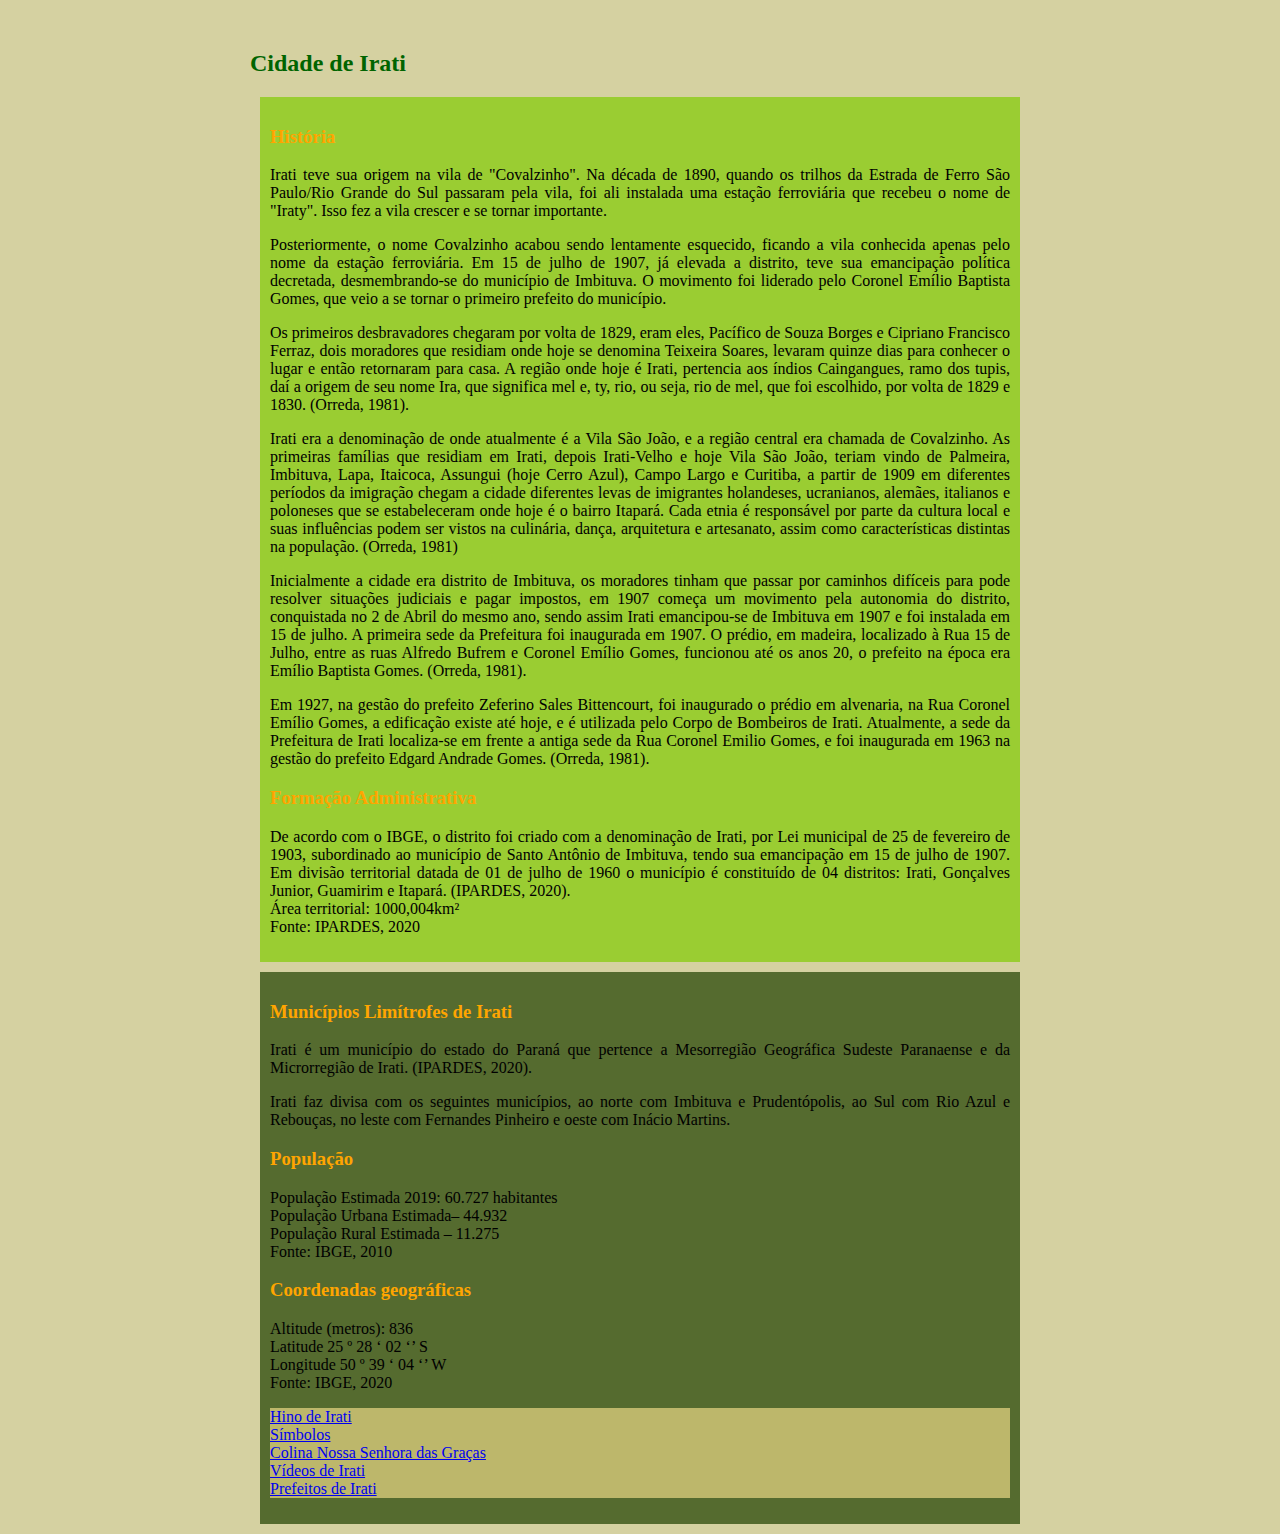
<file: index.html>
<!DOCTYPE html>
<html lang="en">
<head>
    <meta charset="UTF-8">
    <meta http-equiv="X-UA-Compatible" content="IE=edge">
    <meta name="viewport" content="width=device-width, initial-scale=1.0">
    <title>Cidade de Irati</title>
    <link rel="stylesheet" href="style.css">
</head>
<body>
<h2 class="verde">Cidade de Irati</h2>
<div class="div1">
    <h3 class="amarelo">História</h3>

    <p>Irati teve sua origem na vila de "Covalzinho". Na década de 1890, quando os trilhos da Estrada de Ferro São Paulo/Rio Grande do Sul passaram pela vila, foi ali instalada uma estação ferroviária que recebeu o nome de "Iraty". Isso fez a vila crescer e se tornar importante.</p>
    <p>Posteriormente, o nome Covalzinho acabou sendo lentamente esquecido, ficando a vila conhecida apenas pelo nome da estação ferroviária. Em 15 de julho de 1907, já elevada a distrito, teve sua emancipação política decretada, desmembrando-se do município de Imbituva. O movimento foi liderado pelo Coronel Emílio Baptista Gomes, que veio a se tornar o primeiro prefeito do município.</p>
    <p>Os primeiros desbravadores chegaram por volta de 1829, eram eles, Pacífico de Souza Borges e Cipriano Francisco Ferraz, dois moradores que residiam onde hoje se denomina Teixeira Soares, levaram quinze dias para conhecer o lugar e então retornaram para casa. A região onde hoje é Irati, pertencia aos índios Caingangues, ramo dos tupis, daí a origem de seu nome Ira, que significa mel e, ty, rio, ou seja, rio de mel, que foi escolhido, por volta de 1829 e 1830. (Orreda, 1981). </p>
    <p>Irati era a denominação de onde atualmente é a Vila São João, e a região central era chamada de Covalzinho. As primeiras famílias que residiam em Irati, depois Irati-Velho e hoje Vila São João, teriam vindo de Palmeira, Imbituva, Lapa, Itaicoca, Assungui (hoje Cerro Azul), Campo Largo e Curitiba, a partir de 1909 em diferentes períodos da imigração chegam a cidade diferentes levas de imigrantes holandeses, ucranianos, alemães, italianos e poloneses que se estabeleceram onde hoje é o bairro Itapará. Cada etnia é responsável por parte da cultura local e suas influências podem ser vistos na culinária, dança, arquitetura e artesanato, assim como características distintas na população. (Orreda, 1981) </p>
    <p>Inicialmente a cidade era distrito de Imbituva, os moradores tinham que passar por caminhos difíceis para pode resolver situações judiciais e pagar impostos, em 1907 começa um movimento pela autonomia do distrito, conquistada no 2 de Abril do mesmo ano, sendo assim Irati emancipou-se de Imbituva em 1907 e foi instalada em 15 de julho. A primeira sede da Prefeitura foi inaugurada em 1907. O prédio, em madeira, localizado à Rua 15 de Julho, entre as ruas Alfredo Bufrem e Coronel Emílio Gomes, funcionou até os anos 20, o prefeito na época era Emílio Baptista Gomes. (Orreda, 1981). </p>
    <p>Em 1927, na gestão do prefeito Zeferino Sales Bittencourt, foi inaugurado o prédio em alvenaria, na Rua Coronel Emílio Gomes, a edificação existe até hoje, e é utilizada pelo Corpo de Bombeiros de Irati. Atualmente, a sede da Prefeitura de Irati localiza-se em frente a antiga sede da Rua Coronel Emilio Gomes, e foi inaugurada em 1963 na gestão do prefeito Edgard Andrade Gomes. (Orreda, 1981).</p>

    <h3 class="amarelo">Formação Administrativa</h3>

    <p>De acordo com o IBGE, o distrito foi criado com a denominação de Irati, por Lei municipal de 25 de fevereiro de 1903, subordinado ao município de Santo Antônio de Imbituva, tendo sua emancipação em 15 de julho de 1907. Em divisão territorial datada de 01 de julho de 1960 o município é constituído de 04 distritos: Irati, Gonçalves Junior, Guamirim e Itapará. (IPARDES, 2020). 
    <br>Área territorial: 1000,004km²
    <br>Fonte: IPARDES, 2020
    </p>
</div>
<div class="div2">
    <h3 class="amarelo">Municípios Limítrofes de Irati</h3>

    <p>Irati é um município do estado do Paraná que pertence a Mesorregião Geográfica Sudeste Paranaense e da Microrregião de Irati. (IPARDES, 2020). </p>
    <p>Irati faz divisa com os seguintes municípios, ao norte com Imbituva e Prudentópolis, ao Sul com Rio Azul e Rebouças, no leste com Fernandes Pinheiro e oeste com Inácio Martins. </p>

    <h3 class="amarelo">População</h3>

    <p>População Estimada 2019: 60.727 habitantes
    <br>População Urbana Estimada– 44.932   
    <br>População Rural Estimada – 11.275
    <br>Fonte: IBGE, 2010</p>

    <h3 class="amarelo">Coordenadas geográficas</h3>

    <p>Altitude (metros): 836
    <br>Latitude 25 º 28 ‘ 02 ‘’ S
    <br>Longitude 50 º 39 ‘ 04 ‘’ W
    <br>Fonte: IBGE, 2020

<br>
<footer class="footer">
    <p><a href="hino.html" target="_blank">Hino de Irati</a>
    <br><a href="simbolos.html" target="_blank">Símbolos</a>
    <br><a href="colina-nossa-senhoras-das-gracas.html" target="_blank">Colina Nossa Senhora das Graças</a>
    <br><a href="videos.html" target="_blank">Vídeos de Irati</a>
    <br><a href="prefeitos.html" target="_blank">Prefeitos de Irati</a></p>
</footer>
</div>
</body>
</html>
</file>
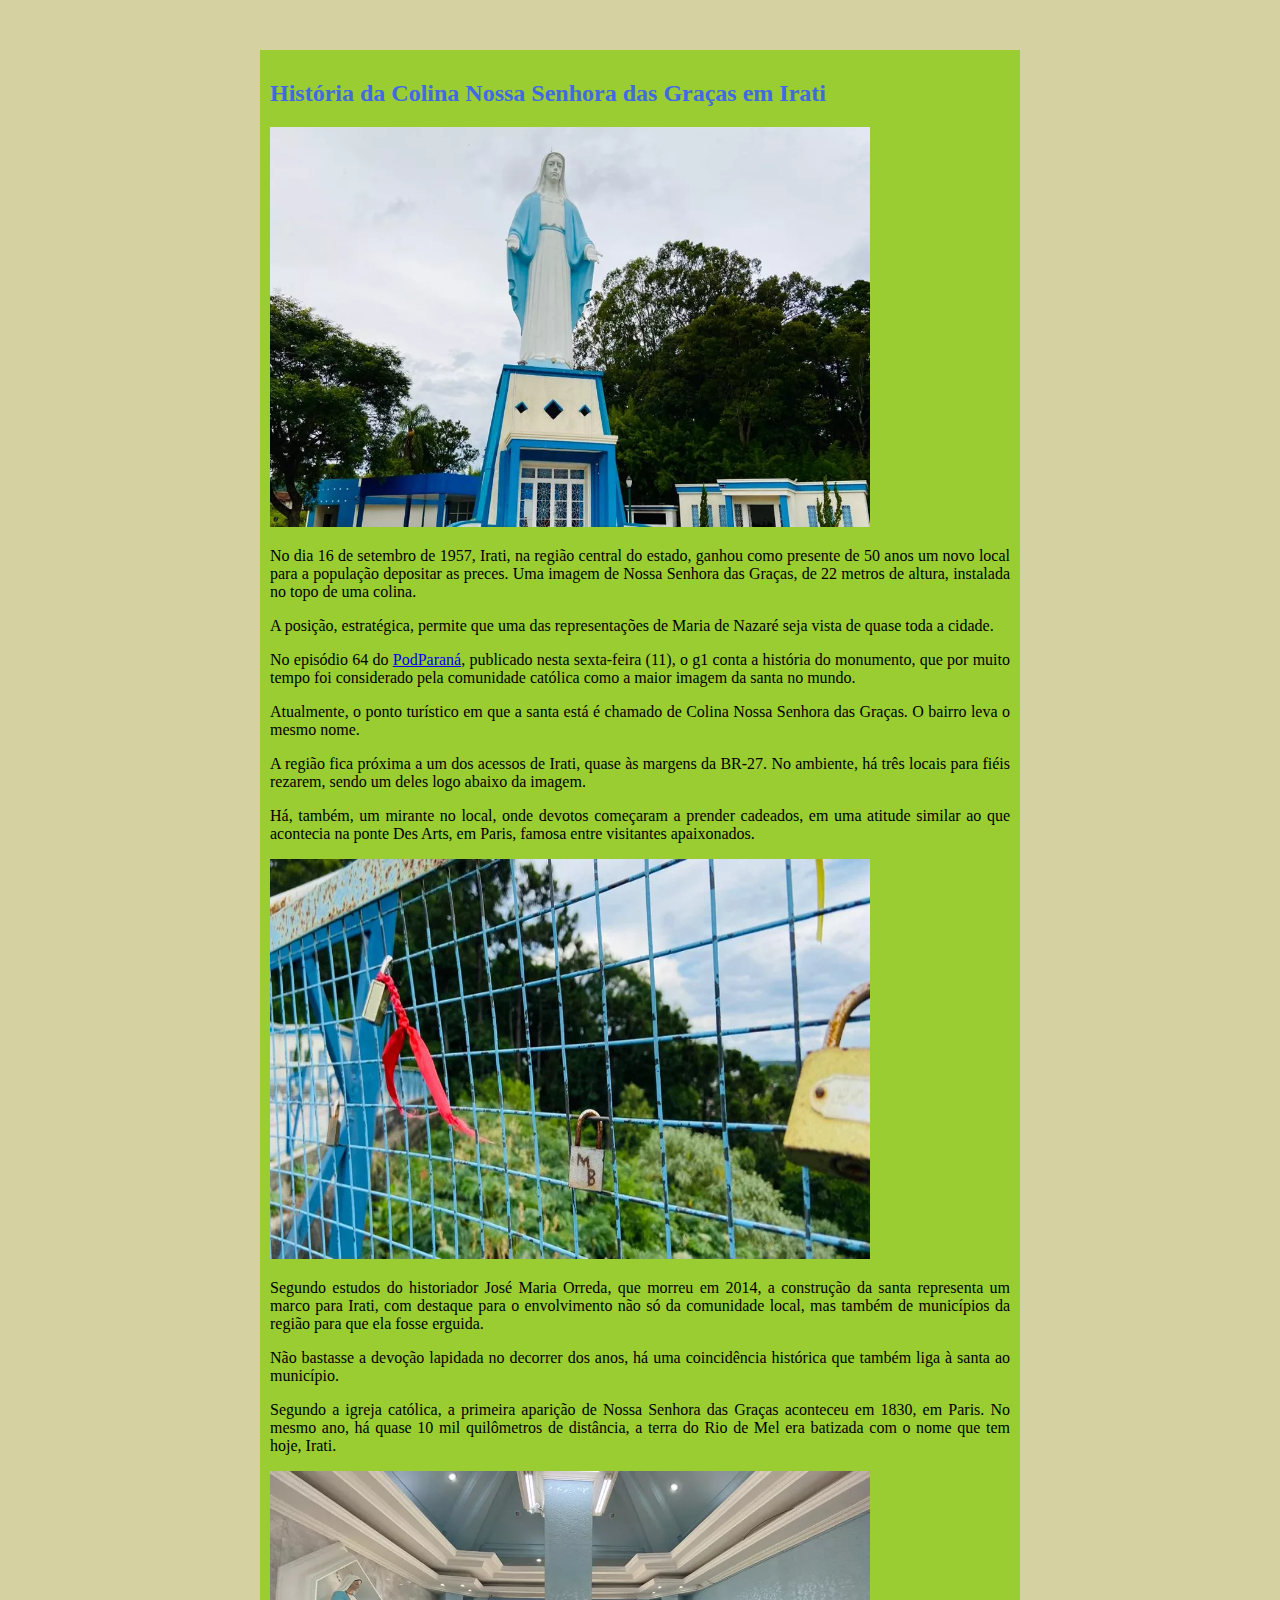
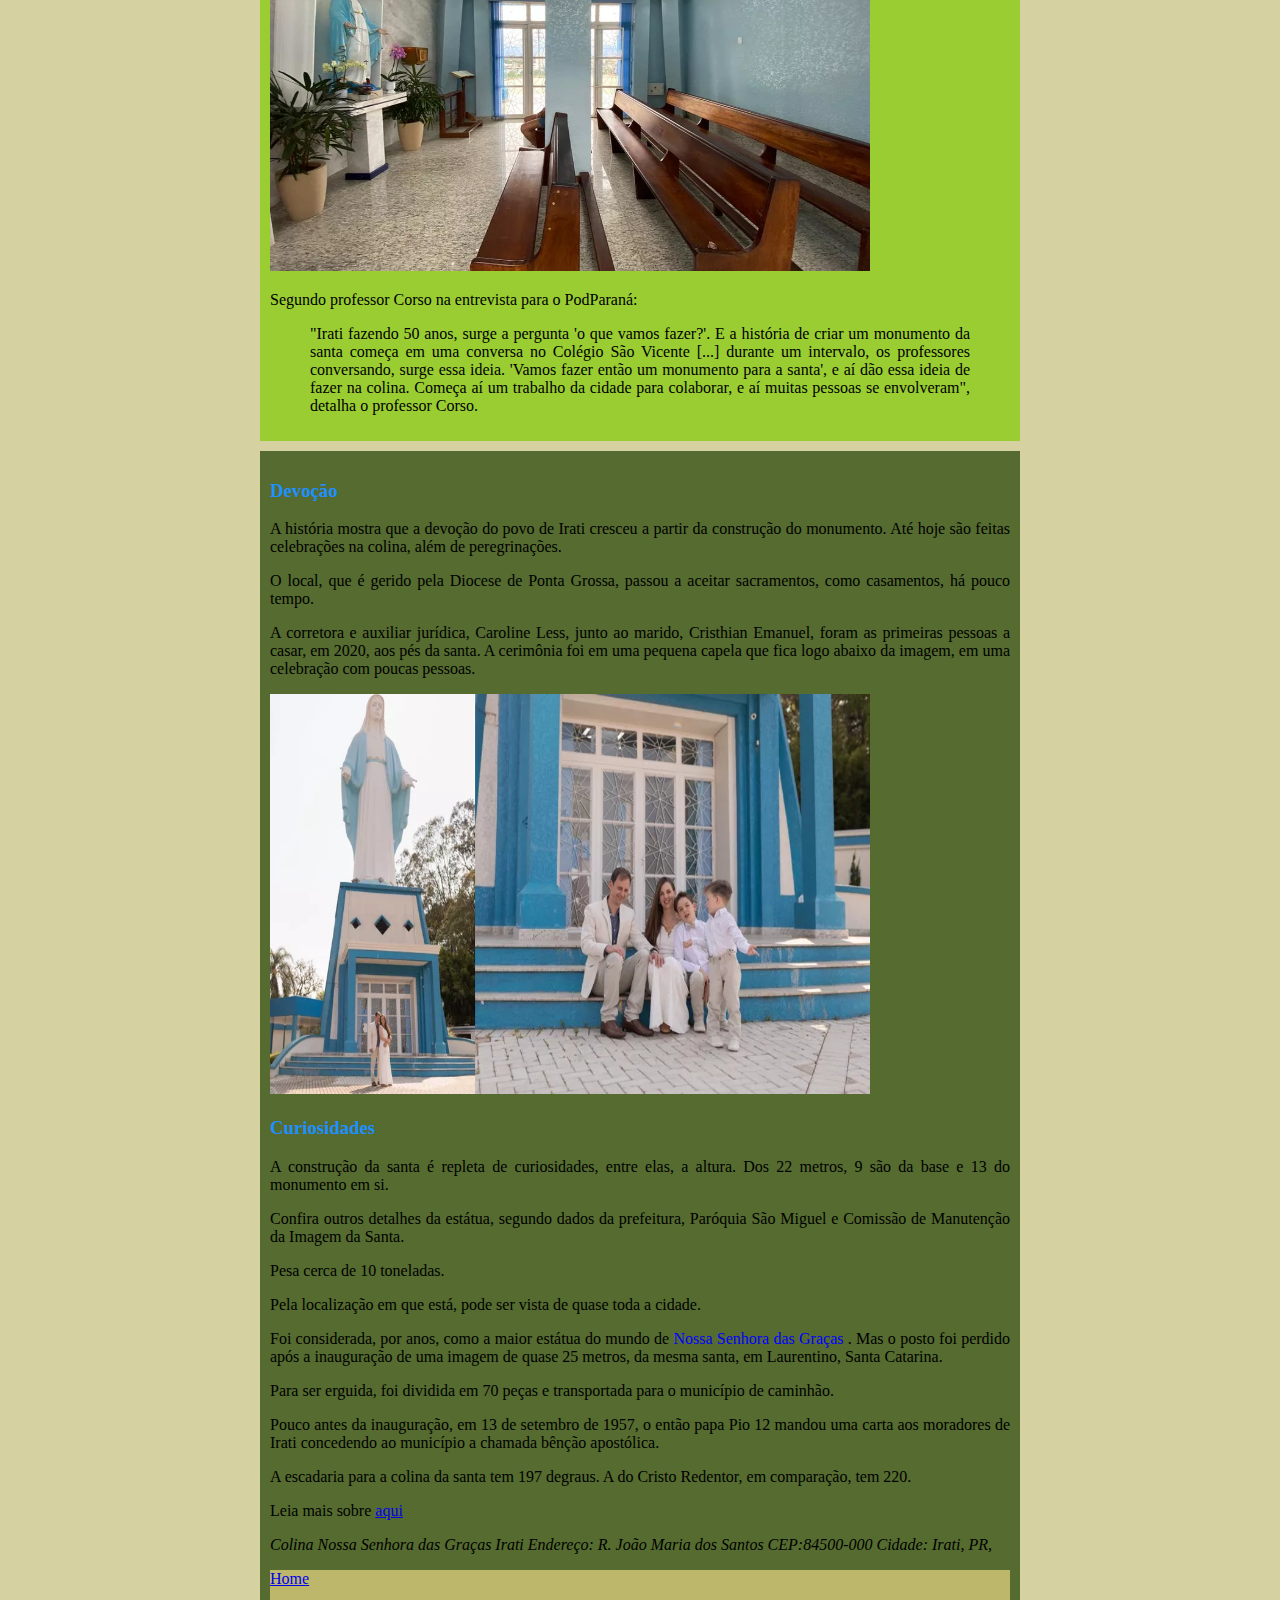
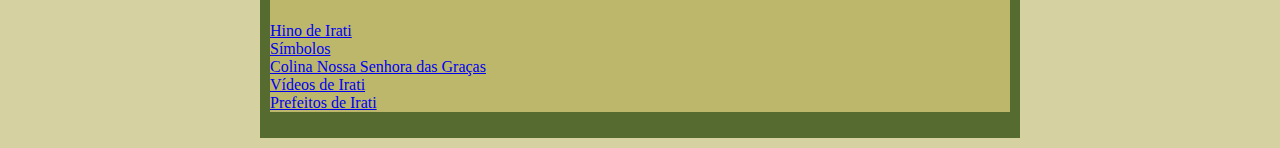
<file: colina-nossa-senhoras-das-gracas.html>
<!DOCTYPE html>
<html lang="en">
<head>
    <meta charset="UTF-8">
    <meta http-equiv="X-UA-Compatible" content="IE=edge">
    <meta name="viewport" content="width=device-width, initial-scale=1.0">
    <title>História da Colina Nossa Senhora das Graças</title>
    <link rel="stylesheet" href="style.css">
</head>
<body>
<div class="div1">
    <h2 class="azul">História da Colina Nossa Senhora das Graças em Irati</h2>
    <img src="img/santa-nossa-senhora-gracas-irati.webp" width="600" height="400">

    <p>No dia 16 de setembro de 1957, Irati, na região central do estado, ganhou como presente de 50 anos um novo local para a população depositar as preces. Uma imagem de Nossa Senhora das Graças, de 22 metros de altura, instalada no topo de uma colina.</p>

    <p>A posição, estratégica, permite que uma das representações de Maria de Nazaré seja vista de quase toda a cidade.</p>

    <p>No episódio 64 do <a href="https://g1.globo.com/pr/parana/podcast/pod-parana/">PodParaná</a>, publicado nesta sexta-feira (11), o g1 conta a história do monumento, que por muito tempo foi considerado pela comunidade católica como a maior imagem da santa no mundo.</p>

    <p>Atualmente, o ponto turístico em que a santa está é chamado de Colina Nossa Senhora das Graças. O bairro leva o mesmo nome.</p>

    <p>A região fica próxima a um dos acessos de Irati, quase às margens da BR-27. No ambiente, há três locais para fiéis rezarem, sendo um deles logo abaixo da imagem.</p>

    <p>Há, também, um mirante no local, onde devotos começaram a prender cadeados, em uma atitude similar ao que acontecia na ponte Des Arts, em Paris, famosa entre visitantes apaixonados.</p>

    <img src="img/cadeados-santa-irati.webp" width="600" height="400">

    <p>Segundo estudos do historiador José Maria Orreda, que morreu em 2014, a construção da santa representa um marco para Irati, com destaque para o envolvimento não só da comunidade local, mas também de municípios da região para que ela fosse erguida.</p>

    <p>Não bastasse a devoção lapidada no decorrer dos anos, há uma coincidência histórica que também liga à santa ao município.</p>

    <p>Segundo a igreja católica, a primeira aparição de Nossa Senhora das Graças aconteceu em 1830, em Paris. No mesmo ano, há quase 10 mil quilômetros de distância, a terra do Rio de Mel era batizada com o nome que tem hoje, Irati.</p>

    <img src="img/capela-santa-irati.webp" width="600" height="400">
    <p>Segundo professor Corso na entrevista para o PodParaná:</p>
    <blockquote cite="https://g1.globo.com/pr/parana/podcast/pod-parana/noticia/2022/02/11/podparana-64-conheca-a-historia-da-estatua-de-irati-considerada-por-anos-como-a-maior-nossa-senhora-das-gracas-do-mundo.ghtml">
        "Irati fazendo 50 anos, surge a pergunta 'o que vamos fazer?'. E a história de criar um monumento da santa começa em uma conversa no Colégio São Vicente [...] durante um intervalo, os professores conversando, surge essa ideia. 'Vamos fazer então um monumento para a santa', e aí dão essa ideia de fazer na colina. Começa aí um trabalho da cidade para colaborar, e aí muitas pessoas se envolveram", detalha o professor Corso.</blockquote>
</div>
<div class="div2">
    <h3 class="azulclaro">Devoção</h3>

    <p>A história mostra que a devoção do povo de Irati cresceu a partir da construção do monumento. Até hoje são feitas celebrações na colina, além de peregrinações.</p>

    <p>O local, que é gerido pela Diocese de Ponta Grossa, passou a aceitar sacramentos, como casamentos, há pouco tempo.</p>

    <p>A corretora e auxiliar jurídica, Caroline Less, junto ao marido, Cristhian Emanuel, foram as primeiras pessoas a casar, em 2020, aos pés da santa. A cerimônia foi em uma pequena capela que fica logo abaixo da imagem, em uma celebração com poucas pessoas.</p>

    <img src="img/casamento-caroline-less-santa-irati.webp" width="600" height="400">
    

    <h3 class="azulclaro">Curiosidades</h3>

    <p>A construção da santa é repleta de curiosidades, entre elas, a altura. Dos 22 metros, 9 são da base e 13 do monumento em si.</p>

    <p>Confira outros detalhes da estátua, segundo dados da prefeitura, Paróquia São Miguel e Comissão de Manutenção da Imagem da Santa.</p>

    <p>Pesa cerca de 10 toneladas.</p>

    <p>Pela localização em que está, pode ser vista de quase toda a cidade.</p>

    <p>Foi considerada, por anos, como a maior estátua do mundo de <span>Nossa Senhora das Graças</span> . Mas o posto foi perdido após a inauguração de uma imagem de quase 25 metros, da mesma santa, em Laurentino, Santa Catarina.</p>

    <p>Para ser erguida, foi dividida em 70 peças e transportada para o município de caminhão.</p>

    <p>Pouco antes da inauguração, em 13 de setembro de 1957, o então papa Pio 12 mandou uma carta aos moradores de Irati concedendo ao município a chamada bênção apostólica.</p>

    <p>A escadaria para a colina da santa tem 197 degraus. A do Cristo Redentor, em comparação, tem 220.</p>

   <p>Leia mais sobre <a href="https://g1.globo.com/pr/parana/podcast/pod-parana/noticia/2022/02/11/podparana-64-conheca-a-historia-da-estatua-de-irati-considerada-por-anos-como-a-maior-nossa-senhora-das-gracas-do-mundo.ghtml">aqui</a></p>
   <address>
    Colina Nossa Senhora das Graças Irati
    Endereço: R. João Maria dos Santos 
    CEP:84500-000
    Cidade: Irati, PR, 
   </address>

<footer class="footer">
    <p><a href="index.html" target="_blank">Home</a>
    <p><br><a href="hino.html" target="_blank">Hino de Irati</a>
    <br><a href="simbolos.html" target="_blank">Símbolos</a>
    <br><a href="colina-nossa-senhoras-das-gracas.html" target="_blank">Colina Nossa Senhora das Graças</a>
    <br><a href="videos.html" target="_blank">Vídeos de Irati</a>
    <br><a href="prefeitos.html" target="_blank">Prefeitos de Irati</a></p>
</footer>
</div>
</body>
</html>
</file>
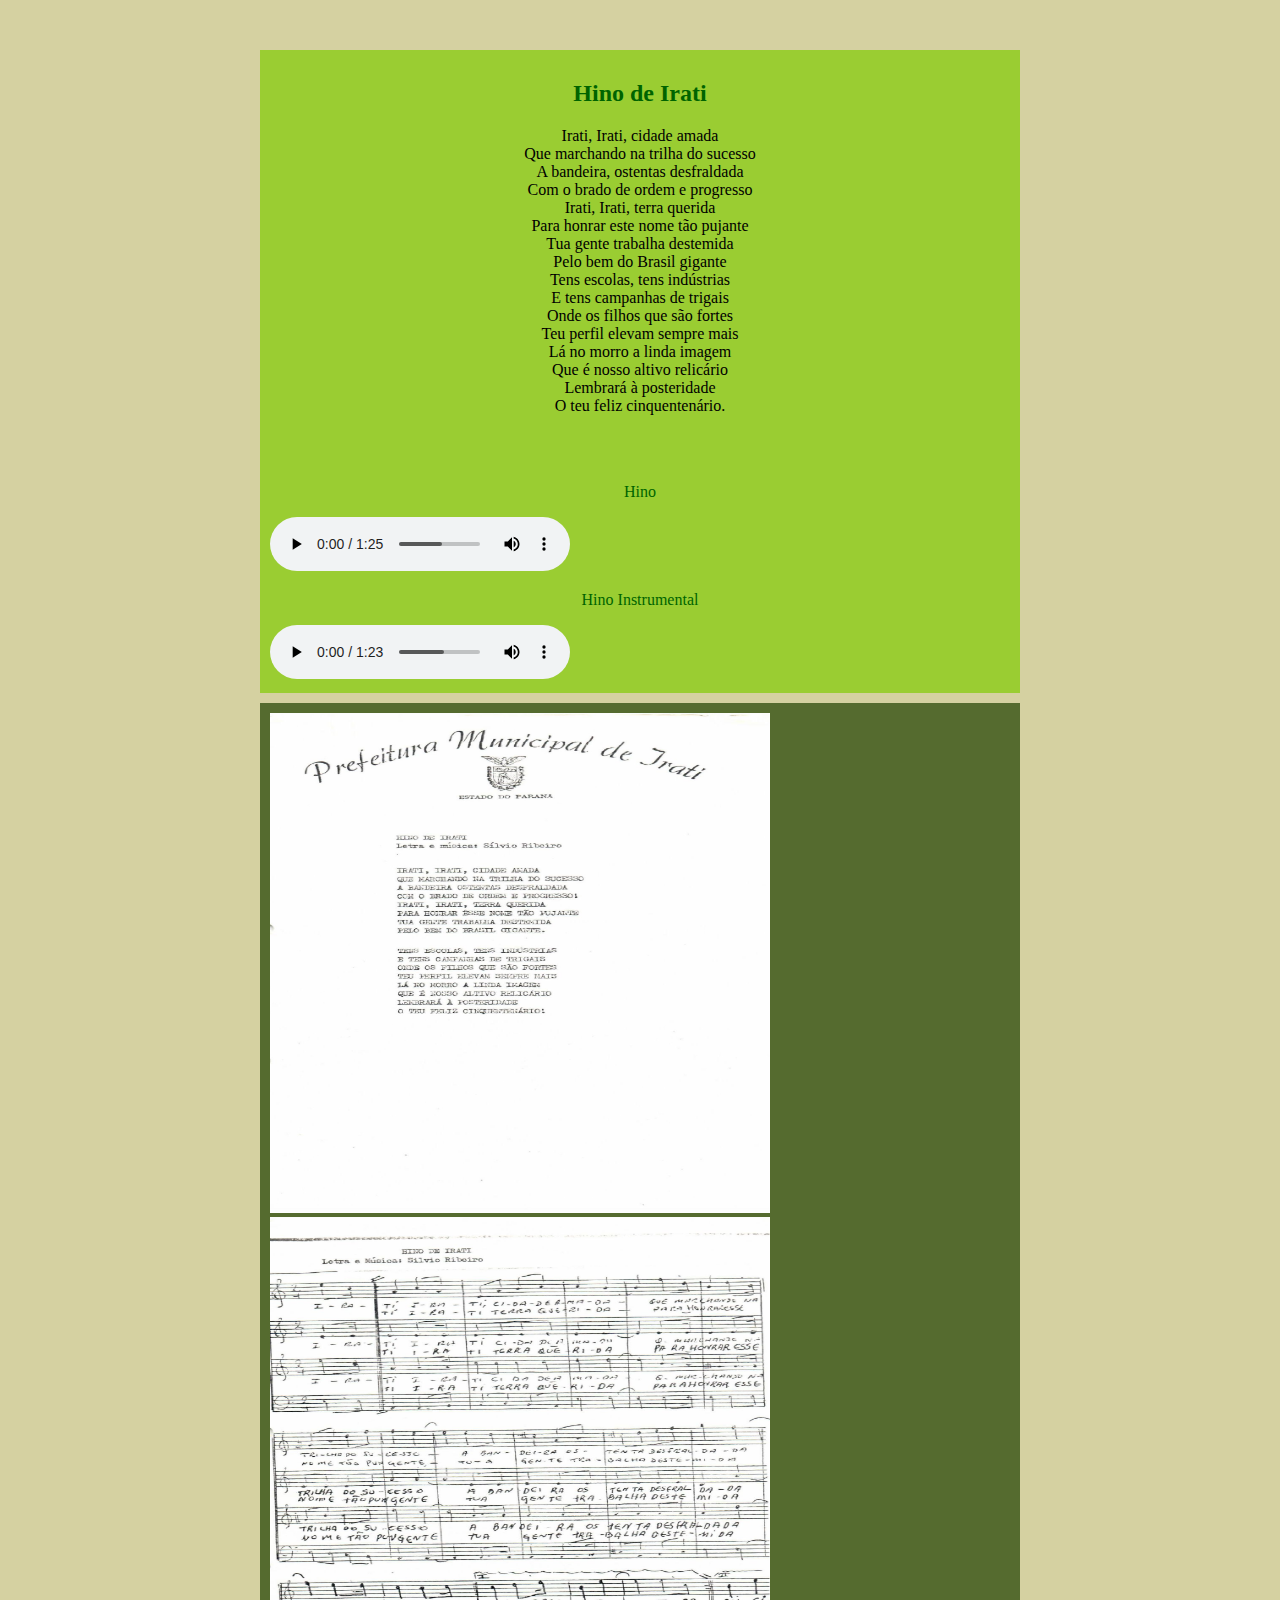
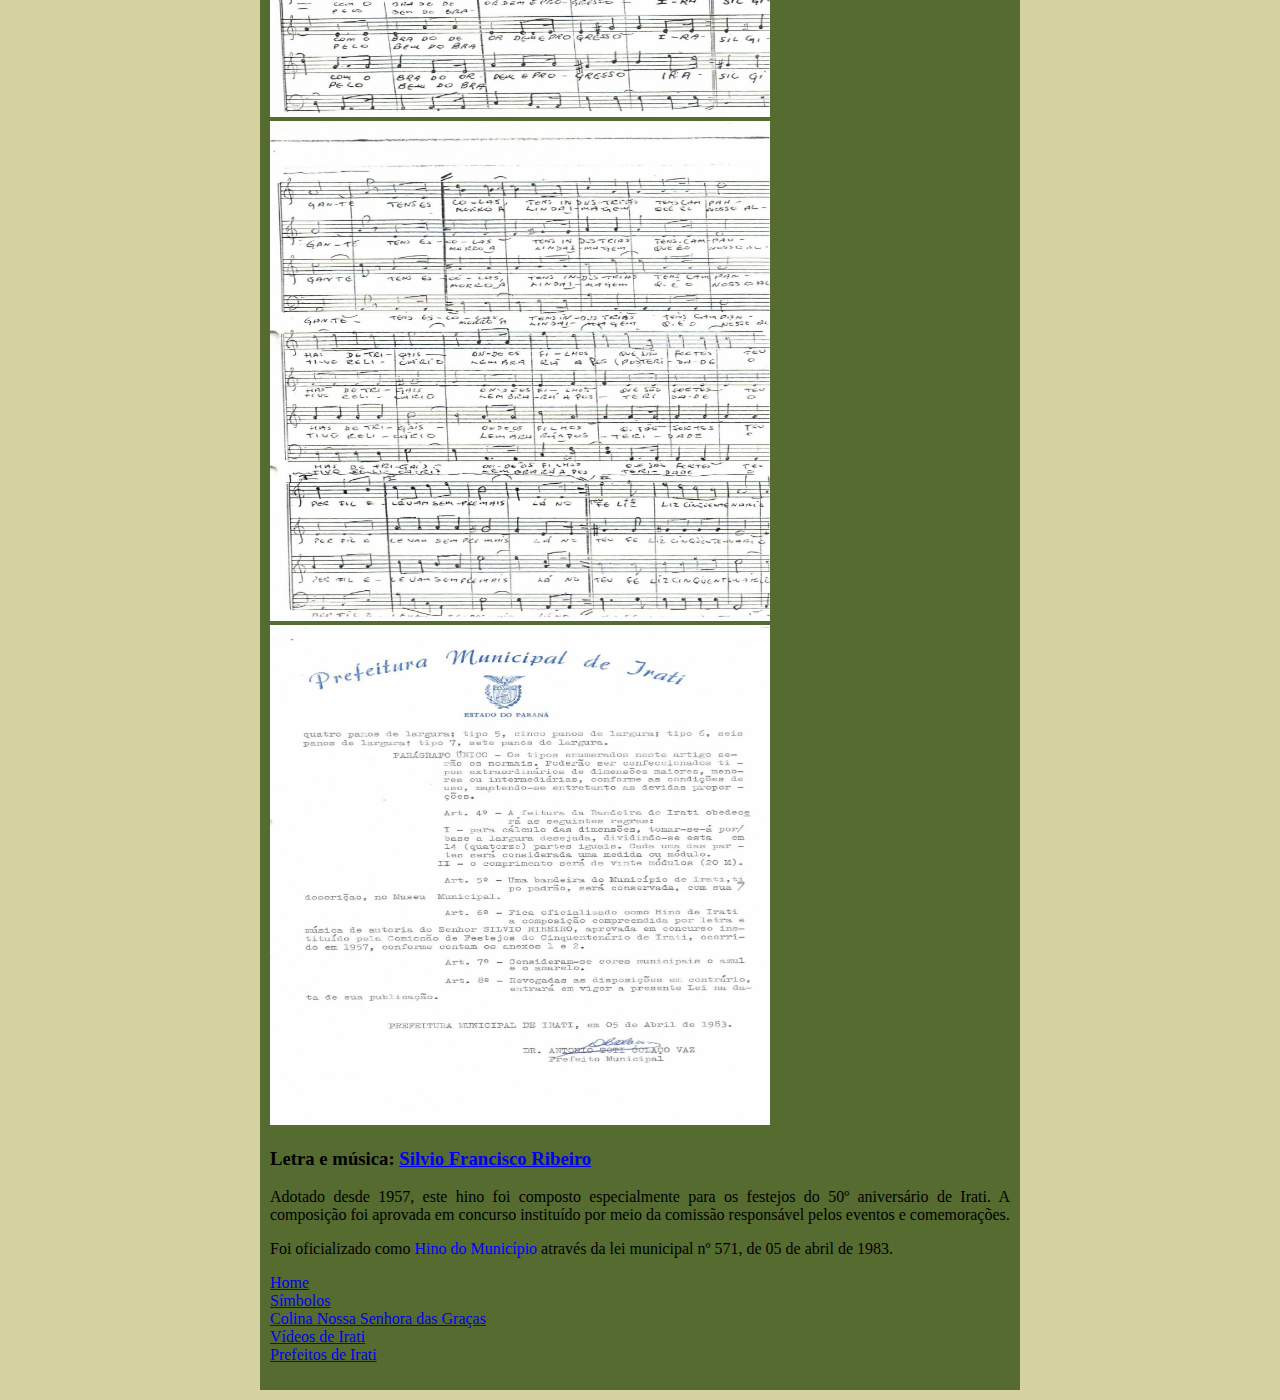
<file: hino.html>
<!DOCTYPE html>
<html lang="en">
<head>
    <meta charset="UTF-8">
    <meta http-equiv="X-UA-Compatible" content="IE=edge">
    <meta name="viewport" content="width=device-width, initial-scale=1.0">
    <title>Hino de Irati</title>
    <link rel="stylesheet" href="style.css">
</head>
<body>
<div class="div1">
    <h2 class="verde central" ;>Hino de Irati</h2>

    <p class="central fonte">Irati, Irati, cidade amada
    <br>Que marchando na trilha do sucesso
    <br>A bandeira, ostentas desfraldada
    <br>Com o brado de ordem e progresso
    <br>Irati, Irati, terra querida
    <br>Para honrar este nome tão pujante
    <br>Tua gente trabalha destemida
    <br>Pelo bem do Brasil gigante
    <br>Tens escolas, tens indústrias
    <br>E tens campanhas de trigais
    <br>Onde os filhos que são fortes
    <br>Teu perfil elevam sempre mais
    <br>Lá no morro a linda imagem
    <br>Que é nosso altivo relicário
    <br>Lembrará à posteridade
    <br>O teu feliz cinquentenário.</p>
    <br>
    <br>
    <p class="verde central">Hino</p>
    <audio controls >
    <source src="audio/hino.mpeg" class="central"  type=audio/mpeg>7
    <p>Seu navegador não suporta o elemento áudio!</p>
    </audio>
    <br>
    <p class="verde central">Hino Instrumental</p>
    <audio controls class="central">
    <source src="audio/hino-instrumental.mpeg"  type=audio/mp3>7
    <p>Seu navegador não suporta o elemento áudio!</p>
    </audio>
</div>
<div class="div2">
    <img src="img/hinolei5711983.jpg" width="500" height="500">
    <img src="img/hinolei5711983letra1.jpg" width="500" height="500">
    <img src="img/hinolei5711983letra2.jpg" width="500" height="500">
    <img src="img/lei5711983pagina2.jpg" width="500" height="500">

    <h3>Letra e música: <a href="silvio-francisco.html" target="_blank">Silvio Francisco Ribeiro</a></h3>
    
    <p>Adotado desde 1957, este hino foi composto especialmente para os festejos do 50º aniversário de Irati. A composição foi aprovada em concurso instituído por meio da comissão responsável pelos eventos e comemorações.</p>
    <p>Foi oficializado como <span>Hino do Município</span> através da lei municipal nº 571, de 05 de abril de 1983.</p>

<footer>
    <p><a href="index.html" target="_blank">Home</a>
    <br><a href="simbolos.html" target="_blank">Símbolos</a>
    <br><a href="colina-nossa-senhoras-das-gracas.html" target="_blank">Colina Nossa Senhora das Graças</a>
    <br><a href="videos.html" target="_blank">Vídeos de Irati</a>
    <br><a href="prefeitos.html" target="_blank">Prefeitos de Irati</a></p>
</footer>
</div>
</body>
</html>
</file>
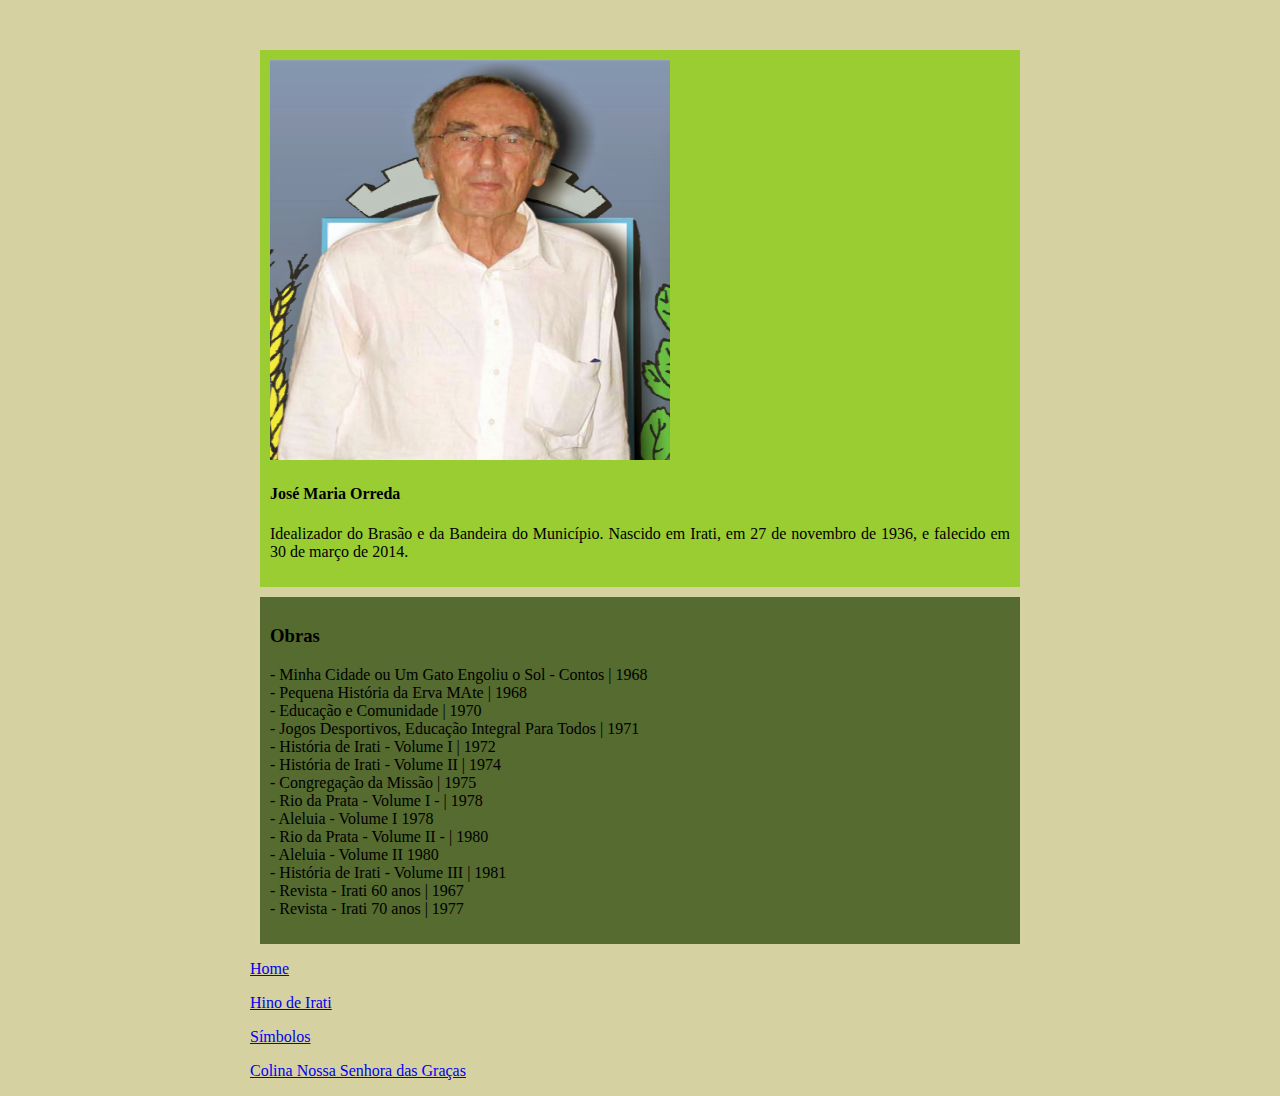
<file: jose-maria-orreda.html>
<!DOCTYPE html>
<html lang="en">
<head>
    <meta charset="UTF-8">
    <meta http-equiv="X-UA-Compatible" content="IE=edge">
    <meta name="viewport" content="width=device-width, initial-scale=1.0">
    <title>Sobre Jose Maria Orreda</title>
    <link rel="stylesheet" href="style.css">
</head>
<body>
<div class="div1">
    <img src="img/jose-maria-orreada.jpg" width="400" height="400">
    <h4>José Maria Orreda</h4>
    <p class="fonte">Idealizador do Brasão e da Bandeira do Município. Nascido em Irati, em 27 de novembro de 1936, e falecido em 30 de março de 2014.</p>
</div>
<div class="div2">
    <h3>Obras</h3>
    <p>- Minha Cidade ou Um Gato Engoliu o Sol - Contos | 1968
    <br>- Pequena História da Erva MAte | 1968
    <br>- Educação e Comunidade | 1970
    <br>- Jogos Desportivos, Educação Integral Para Todos | 1971
    <br>- História de Irati - Volume I | 1972
    <br>- História de Irati - Volume II | 1974
    <br>- Congregação da Missão | 1975
    <br>- Rio da Prata - Volume I - | 1978
    <br>- Aleluia - Volume I  1978
    <br>- Rio da Prata - Volume II - | 1980
    <br>- Aleluia - Volume II  1980
    <br>- História de Irati - Volume III | 1981
    <br>- Revista - Irati 60 anos | 1967
    <br>- Revista - Irati 70 anos | 1977</p>
</div>
<footer>
    <p><a href="index.html" target="_blank">Home</a></p>
    <p><a href="hino.html" target="_blank">Hino de Irati</a></p>
    <p><a href="simbolos.html" target="_blank">Símbolos</a></p>
    <p><a href="colina-nossa-senhoras-das-gracas.html" target="_blank">Colina Nossa Senhora das Graças</a></p>
</footer>
</body>
</html>
</file>
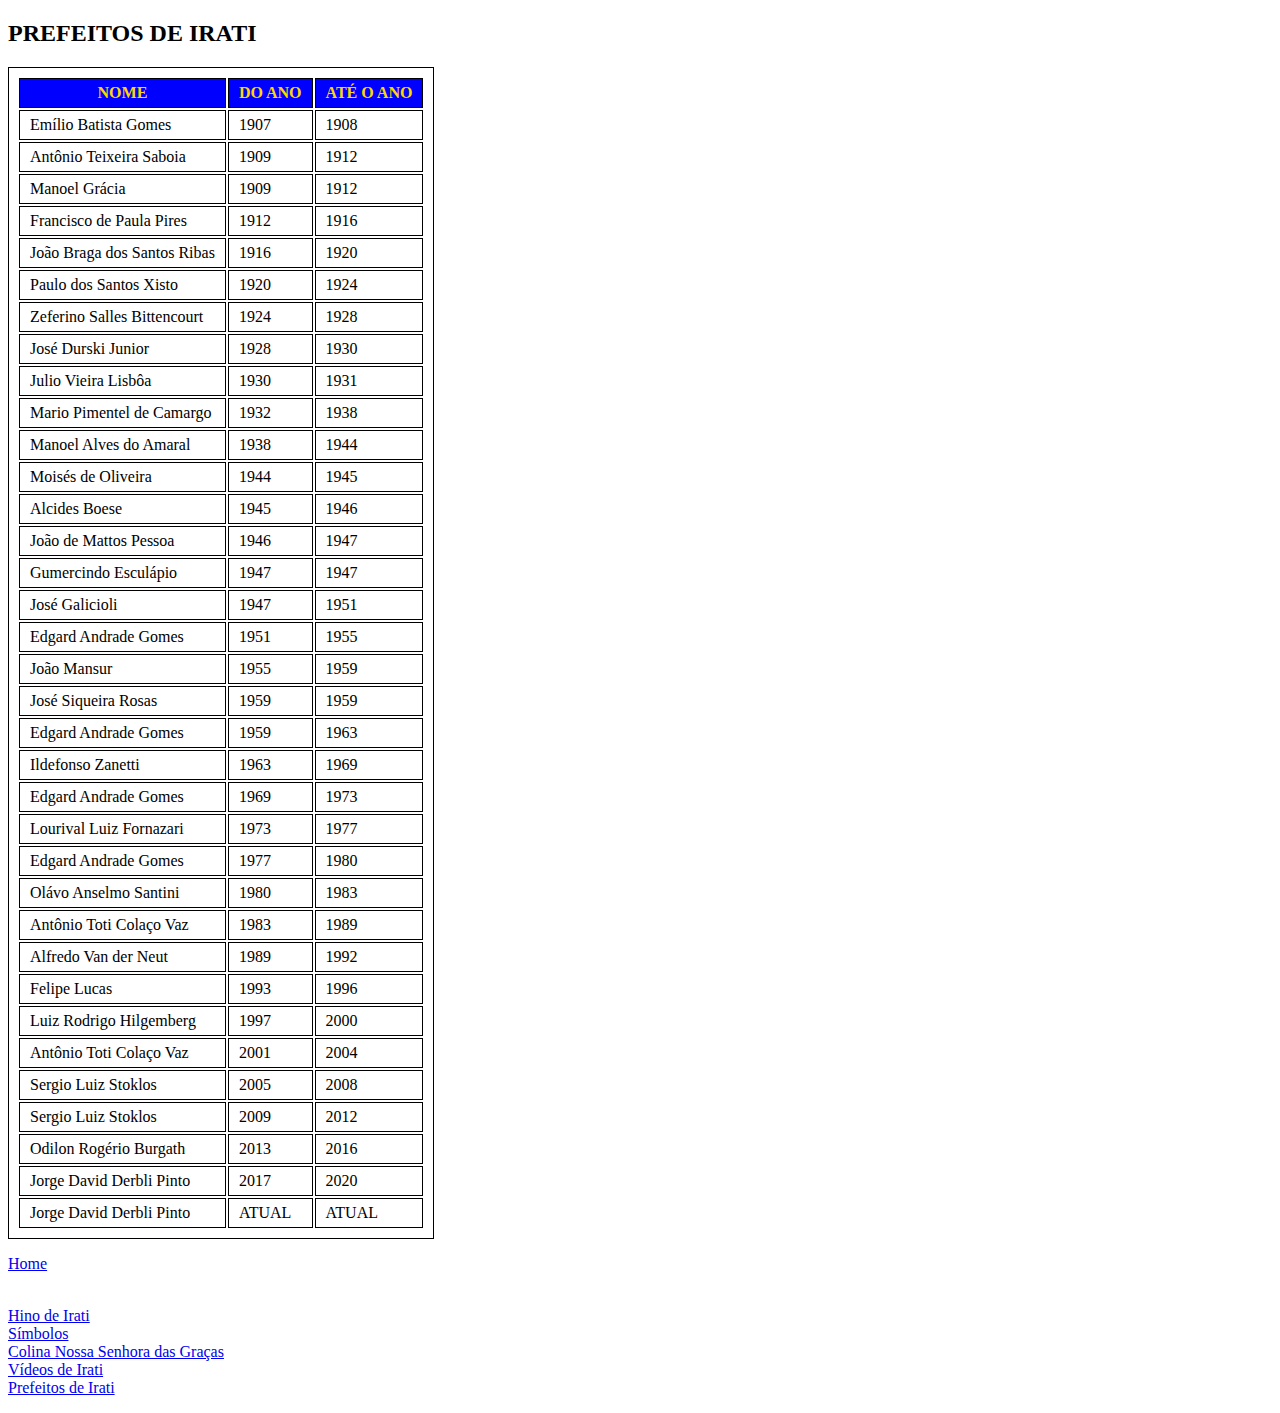
<file: prefeitos.html>
<!DOCTYPE html>
<html lang="en">
<head>
    <meta charset="UTF-8">
    <meta http-equiv="X-UA-Compatible" content="IE=edge">
    <meta name="viewport" content="width=device-width, initial-scale=1.0">
    <title>Prefeitos de Irati</title>
    <style>
    table, th, td {
    border: 1px solid black;
    padding: 8px;
    }

    th, td{
    padding: 5px 10px;
    }

    th{
    background-color: blue;
    color: gold;
    }
    </style>
</head>
<body>
<div class="div1">
    <h2>PREFEITOS DE IRATI</h2>
    <table>
        <tr>
            <th class="td">NOME</th>
            <th>DO ANO</th>
            <th>ATÉ O ANO</th>
        </tr>
            <td>Emílio Batista Gomes</td>
            <td>1907</td>
            <td>1908</td>
        </tr>
        <tr>
            <td>Antônio Teixeira Saboia</td>
            <td>1909</td>
            <td>1912</td>
        </tr>
        <tr>
            <td>​​​​​​Manoel Grácia</td>
            <td>1909</td>
            <td>1912</td>
        </tr>
        <tr>
            <td>Francisco de Paula Pires</td>
            <td>1912</td>
            <td>1916</td>
        </tr>
        <tr>
            <td>João Braga dos Santos Ribas</td>
            <td>1916</td>
            <td>1920</td>
        </tr>
        <tr>
            <td>Paulo dos Santos Xisto</td>
            <td>1920</td>
            <td>1924</td>
        </tr>
        <tr>
            <td>Zeferino Salles Bittencourt</td>
            <td>1924</td>
            <td>1928</td>
        </tr>
        <tr>
            <td>José Durski Junior</td>
            <td>1928</td>
            <td>1930</td>
        </tr>
        <tr>
            <td>Julio Vieira Lisbôa</td>
            <td>1930</td>
            <td>1931</td>
        </tr>
        <tr>
            <td>Mario Pimentel de Camargo</td>
            <td>1932</td>
            <td>1938</td>
        </tr>
        <tr>
            <td>Manoel Alves do Amaral</td>
            <td>1938</td>
            <td>1944</td>
        </tr>
        <tr>
            <td>Moisés de Oliveira</td>
            <td>1944</td>
            <td>1945</td>
        </tr>
        <tr>
            <td>Alcides Boese</td>
            <td>1945</td>
            <td>1946</td>
        </tr>
        <tr>
            <td>João de Mattos Pessoa</td>
            <td>1946</td>
            <td>1947</td>
        </tr>
        <tr>
            <td>Gumercindo Esculápio</td>
            <td>1947</td>
            <td>1947</td>
        </tr>
        <tr>
            <td>José Galicioli</td>
            <td>1947</td>
            <td>1951</td>
        </tr>
        <tr>
            <td>Edgard Andrade Gomes</td>
            <td>1951</td>
            <td>1955</td>
        </tr>
        <tr>
            <td>João Mansur</td>
            <td>1955</td>
            <td>1959</td>
        </tr>
        <tr>
            <td>José Siqueira Rosas</td>
            <td>1959</td>
            <td>1959</td>
        </tr>
        <tr>
            <td>Edgard Andrade Gomes</td>
            <td>1959</td>
            <td>1963</td>
        </tr>
        <tr>
            <td>Ildefonso Zanetti</td>
            <td>1963</td>
            <td>1969</td>
        </tr>
        <tr>
            <td>Edgard Andrade Gomes</td>
            <td>1969</td>
            <td>1973</td>
        </tr>
        <tr>
            <td>Lourival Luiz Fornazari</td>
            <td>1973</td>
            <td>1977</td>
        </tr>
        <tr>
            <td>Edgard Andrade Gomes</td>
            <td>1977</td>
            <td>1980</td>
        </tr>
        <tr>
            <td>Olávo Anselmo Santini</td>
            <td>1980</td>
            <td>1983</td>
        </tr>
        <tr>
            <td>Antônio Toti Colaço Vaz</td>
            <td>1983</td>
            <td>1989</td>
        </tr>
        <tr>
            <td>Alfredo Van der Neut</td>
            <td>1989</td>
            <td>1992</td>
        </tr>
        <tr>
            <td>Felipe Lucas</td>
            <td>1993</td>
            <td>1996</td>
        </tr>
        <tr>
            <td>Luiz Rodrigo Hilgemberg</td>
            <td>1997</td>
            <td>2000</td>
        </tr>
        <tr>
            <td>Antônio Toti Colaço Vaz</td>
            <td>2001</td>
            <td>2004</td>
        </tr>
        <tr>
            <td>Sergio Luiz Stoklos</td>
            <td>2005</td>
            <td>2008</td>
        </tr>
        <tr>
            <td>Sergio Luiz Stoklos</td>
            <td>2009</td>
            <td>2012</td>
        </tr>
        <tr>
            <td>Odilon Rogério Burgath</td>
            <td>2013</td>
            <td>2016</td>
        </tr>
        <tr>
            <td>Jorge David Derbli Pinto</td>
            <td>2017</td>
            <td>2020</td>
        </tr>
        <tr>
            <td>Jorge David Derbli Pinto</td>
            <td>ATUAL</td>
            <td>ATUAL</td>
        </tr>
    </table>
<footer class="footer">
    <p><a href="index.html" target="_blank">Home</a>
    <p><br><a href="hino.html" target="_blank">Hino de Irati</a>
    <br><a href="simbolos.html" target="_blank">Símbolos</a>
    <br><a href="colina-nossa-senhoras-das-gracas.html" target="_blank">Colina Nossa Senhora das Graças</a>
    <br><a href="videos.html" target="_blank">Vídeos de Irati</a>
    <br><a href="prefeitos.html" target="_blank">Prefeitos de Irati</a></p>
</footer>
</div>
</body>
</html>
</file>
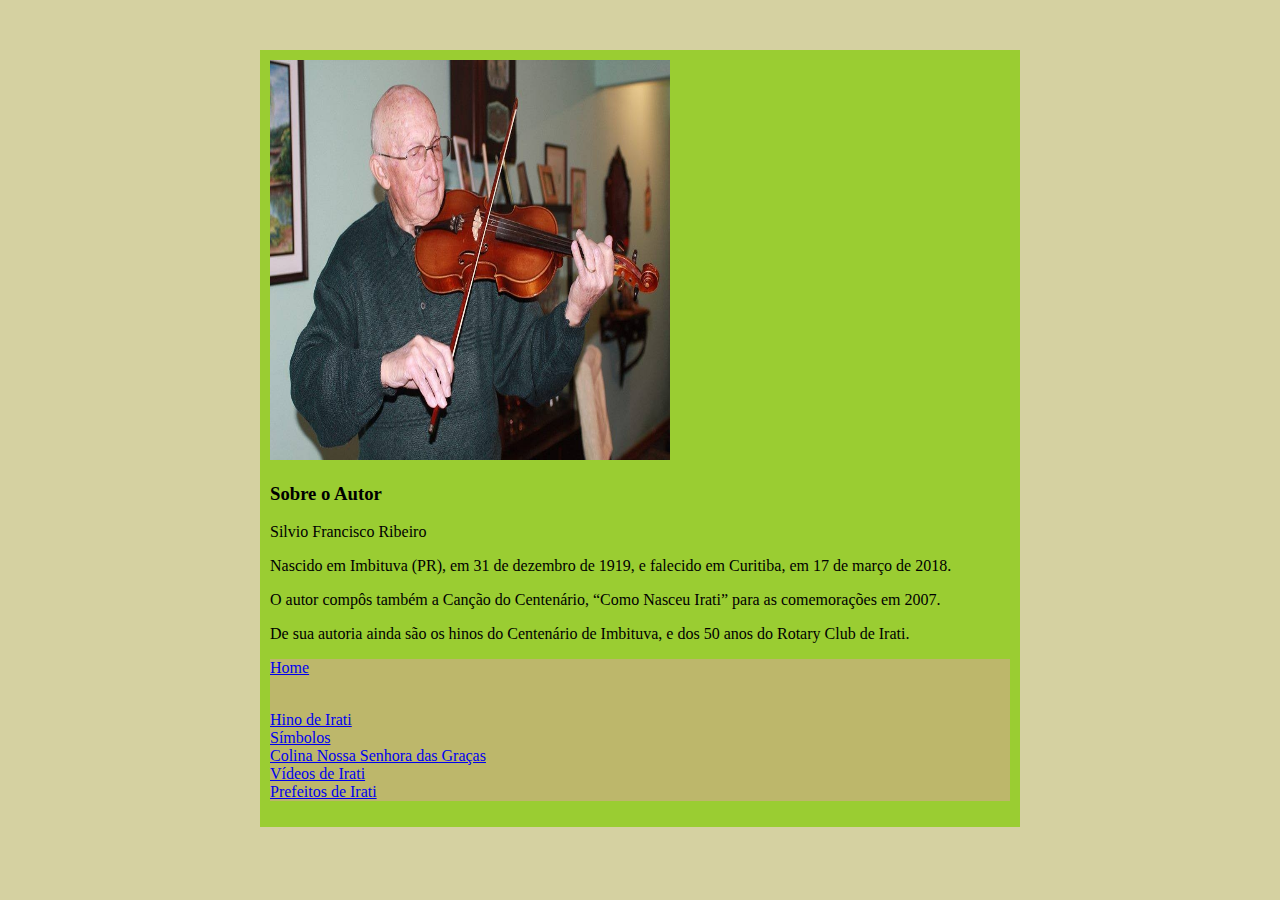
<file: silvio-francisco.html>
<!DOCTYPE html>
<html lang="en">
<head>
    <meta charset="UTF-8">
    <meta http-equiv="X-UA-Compatible" content="IE=edge">
    <meta name="viewport" content="width=device-width, initial-scale=1.0">
    <title>Sobre Silvrio Francisco Ribeiro</title>
    <link rel="stylesheet" href="style.css">
</head>
<body>
<div class="div1">
    <img src="img/silvio-francisco-ribeiro.jpg" width="400" height="400">
    <h3>Sobre o Autor</h3>

    <p class="fonte">Silvio Francisco Ribeiro</p>
    <p>Nascido em Imbituva (PR), em 31 de dezembro de 1919, e falecido em Curitiba, em 17 de março de 2018. </p>
    <p>O autor compôs também a Canção do Centenário, “Como Nasceu Irati” para as comemorações em 2007. </p>
    <p>De sua autoria ainda são os hinos do Centenário de Imbituva, e dos 50 anos do Rotary Club de Irati.</p>

<footer class="footer">
    <p><a href="index.html" target="_blank">Home</a>
    <p><br><a href="hino.html" target="_blank">Hino de Irati</a>
    <br><a href="simbolos.html" target="_blank">Símbolos</a>
    <br><a href="colina-nossa-senhoras-das-gracas.html" target="_blank">Colina Nossa Senhora das Graças</a>
    <br><a href="videos.html" target="_blank">Vídeos de Irati</a>
    <br><a href="prefeitos.html" target="_blank">Prefeitos de Irati</a></p>
</footer>
</div>
</body>
</html>
</file>
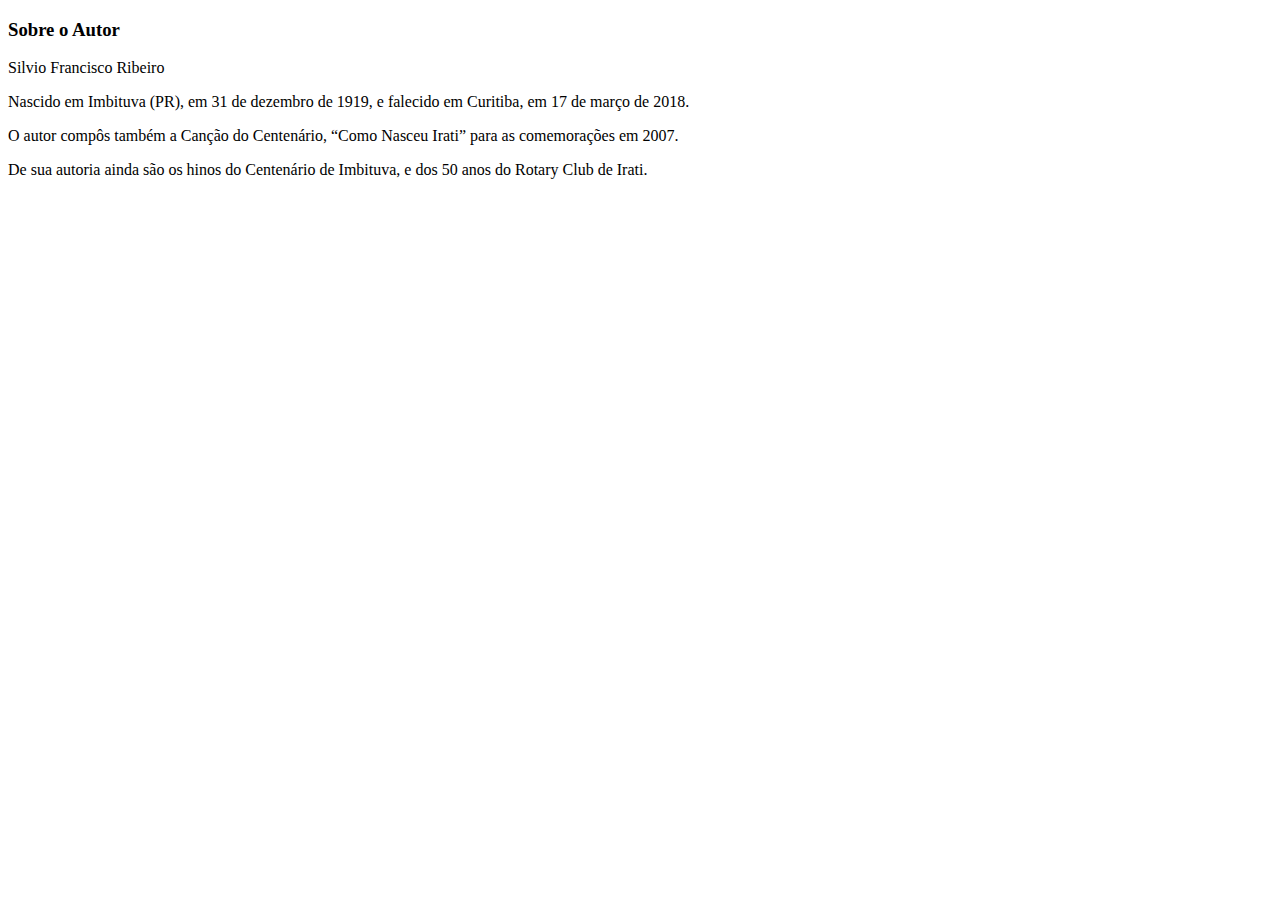
<file: silvrio-francisco.html>
<!DOCTYPE html>
<html lang="en">
<head>
    <meta charset="UTF-8">
    <meta http-equiv="X-UA-Compatible" content="IE=edge">
    <meta name="viewport" content="width=device-width, initial-scale=1.0">
    <title>Sobre Silvrio Francisco Ribeiro</title>
</head>
<body>
    <h3>Sobre o Autor</h3>

    <p>Silvio Francisco Ribeiro</p>
    <p>Nascido em Imbituva (PR), em 31 de dezembro de 1919, e falecido em Curitiba, em 17 de março de 2018. </p>
    <p>O autor compôs também a Canção do Centenário, “Como Nasceu Irati” para as comemorações em 2007. </p>
    <p>De sua autoria ainda são os hinos do Centenário de Imbituva, e dos 50 anos do Rotary Club de Irati.</p>
</body>
</html>
</file>
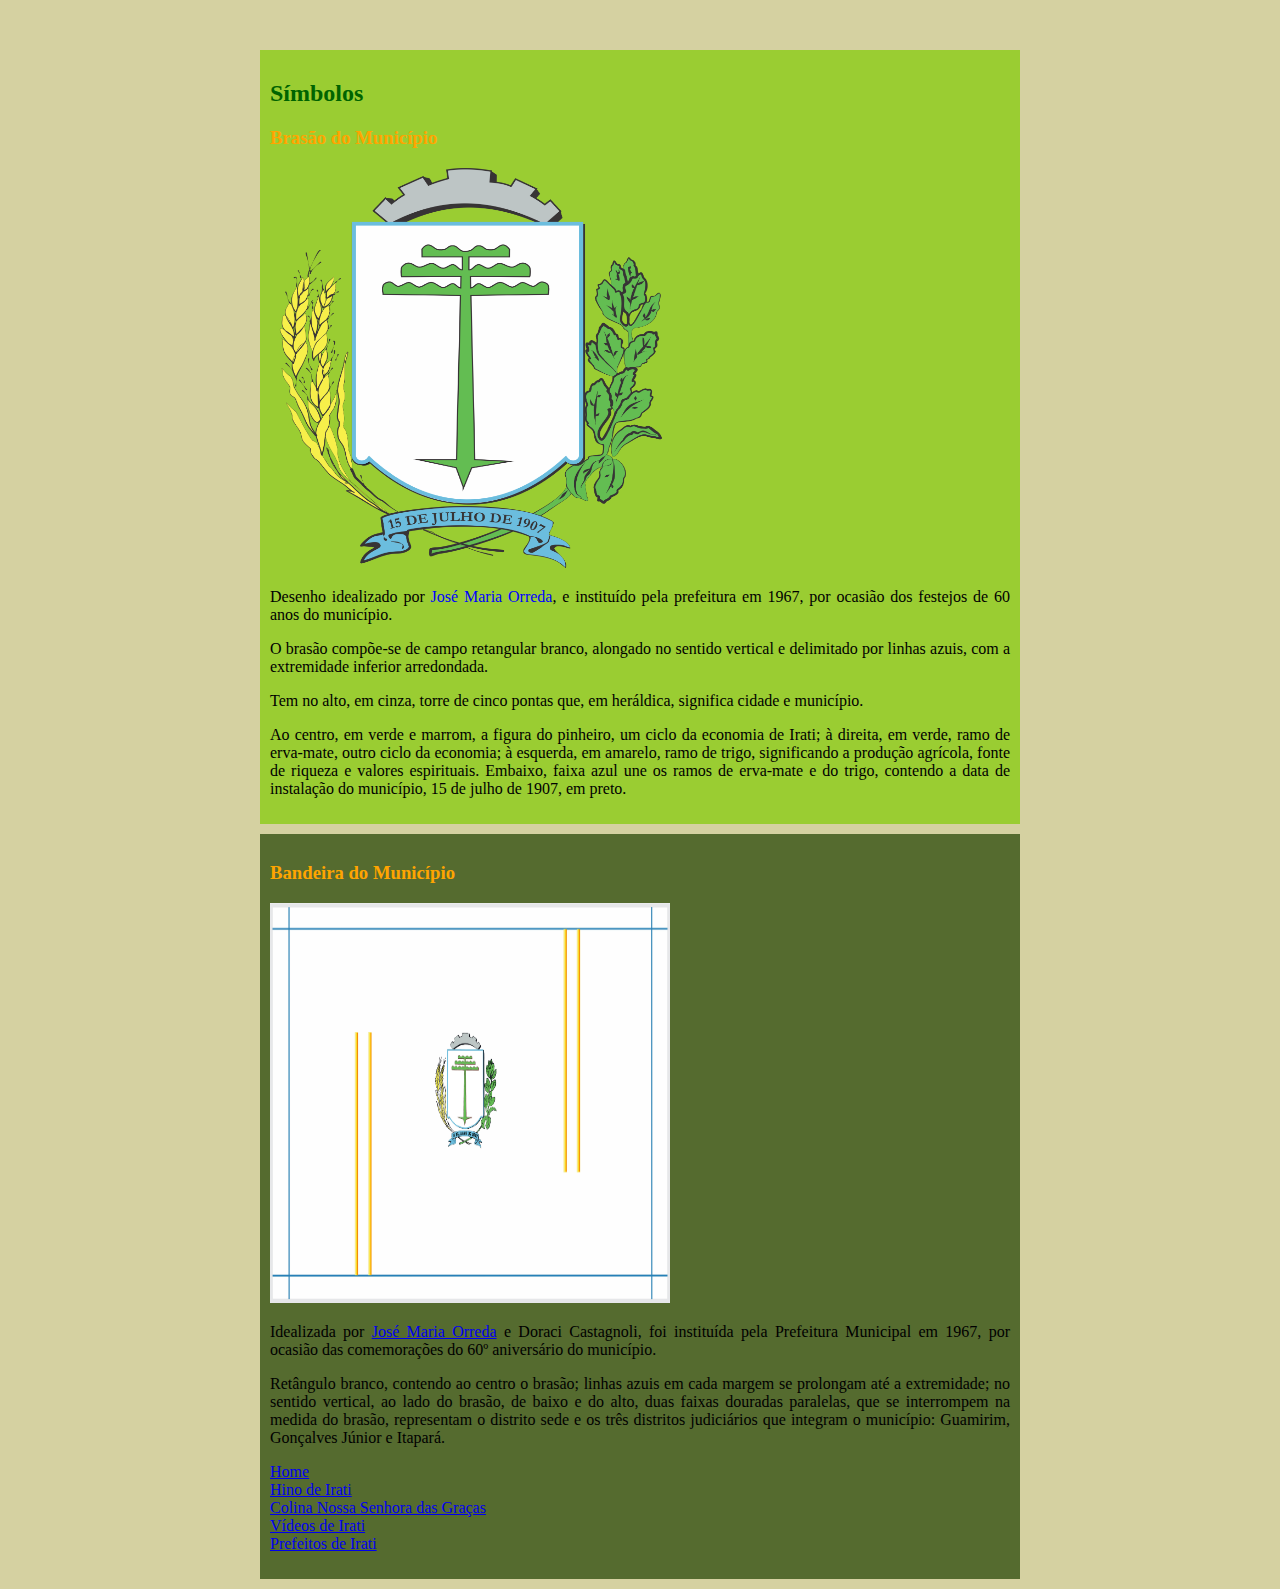
<file: simbolos.html>
<!DOCTYPE html>
<html lang="en">
<head>
    <meta charset="UTF-8">
    <meta http-equiv="X-UA-Compatible" content="IE=edge">
    <meta name="viewport" content="width=device-width, initial-scale=1.0">
    <title>Símbolos</title>
    <link rel="stylesheet" href="style.css">
</head>
<body>
<div class="div1">
    <h2 class="verde">Símbolos</h2>

    <h3 class="amarelo">Brasão do Município</h3>
    <img src="img/brasaosite (1).jpg" width="400" height="400">

    <p>Desenho idealizado por <span>José Maria Orreda</span>, e instituído pela prefeitura em 1967, por ocasião dos festejos de 60 anos do município. </p>
    <p>O brasão compõe-se de campo retangular branco, alongado no sentido vertical e delimitado por linhas azuis, com a extremidade inferior arredondada.</p>

    <p>Tem no alto, em cinza, torre de cinco pontas que, em heráldica, significa cidade e município. </p>

    <p>Ao centro, em verde e marrom, a figura do pinheiro, um ciclo da economia de Irati; à direita, em verde, ramo de erva-mate, outro ciclo da economia; à esquerda, em amarelo, ramo de trigo, significando a produção agrícola, fonte de riqueza e valores espirituais. Embaixo, faixa azul une os ramos de erva-mate e do trigo, contendo a data de instalação do município, 15 de julho de 1907, em preto. </p>
</div>
<div class="div2">
    <h3 class="amarelo">Bandeira do Município</h3>
    <img src="img/bandeiradomunicipio.jpg" width="400" height="400">

    <p>Idealizada por <a href="jose-maria-orreda.html">José Maria Orreda</a> e Doraci Castagnoli, foi instituída pela Prefeitura Municipal em 1967, por ocasião das comemorações do 60º aniversário do município. </p>
    <p>Retângulo branco, contendo ao centro o brasão; linhas azuis em cada margem se prolongam até a extremidade; no sentido vertical, ao lado do brasão, de baixo e do alto, duas faixas douradas paralelas, que se interrompem na medida do brasão, representam o distrito sede e os três distritos judiciários que integram o município: Guamirim, Gonçalves Júnior e Itapará. </p>

<footer>
    <p><a href="index.html" target="_blank">Home</a>
    <br><a href="hino.html" target="_blank">Hino de Irati</a>
    <br><a href="colina-nossa-senhoras-das-gracas.html" target="_blank">Colina Nossa Senhora das Graças</a>
    <br><a href="videos.html" target="_blank">Vídeos de Irati</a>
    <br><a href="prefeitos.html" target="_blank">Prefeitos de Irati</a></p>
</footer>
</div>
</body>
</html>
</file>
<file: style.css>
.verde{
    color:darkgreen;
}

.amarelo{
    color:orange;
}

body{
    text-align: justify;
    margin-top: 50px;
    margin-left: 250px;
    margin-right: 250px;
    background-color: rgba(189, 183, 107, 0.637);
}

.central{
    text-align: center;
}

.azul{
    color: royalblue;
}

.azulclaro{
    color: dodgerblue;
}

.footer{
    background-color: rgb(189, 183, 107);
}
.div1{
    background-color: yellowgreen;
    padding: 10px;
    margin: 10px;

}

.div2{
    background-color: darkolivegreen;
    padding: 10px;
    margin: 10px;
}

.fonte{
    font-family:" 'Franklin Gothic Medium', 'Arial Narrow', Arial, sans-serif ";
}

span{
    color:blue;
}
</file>
